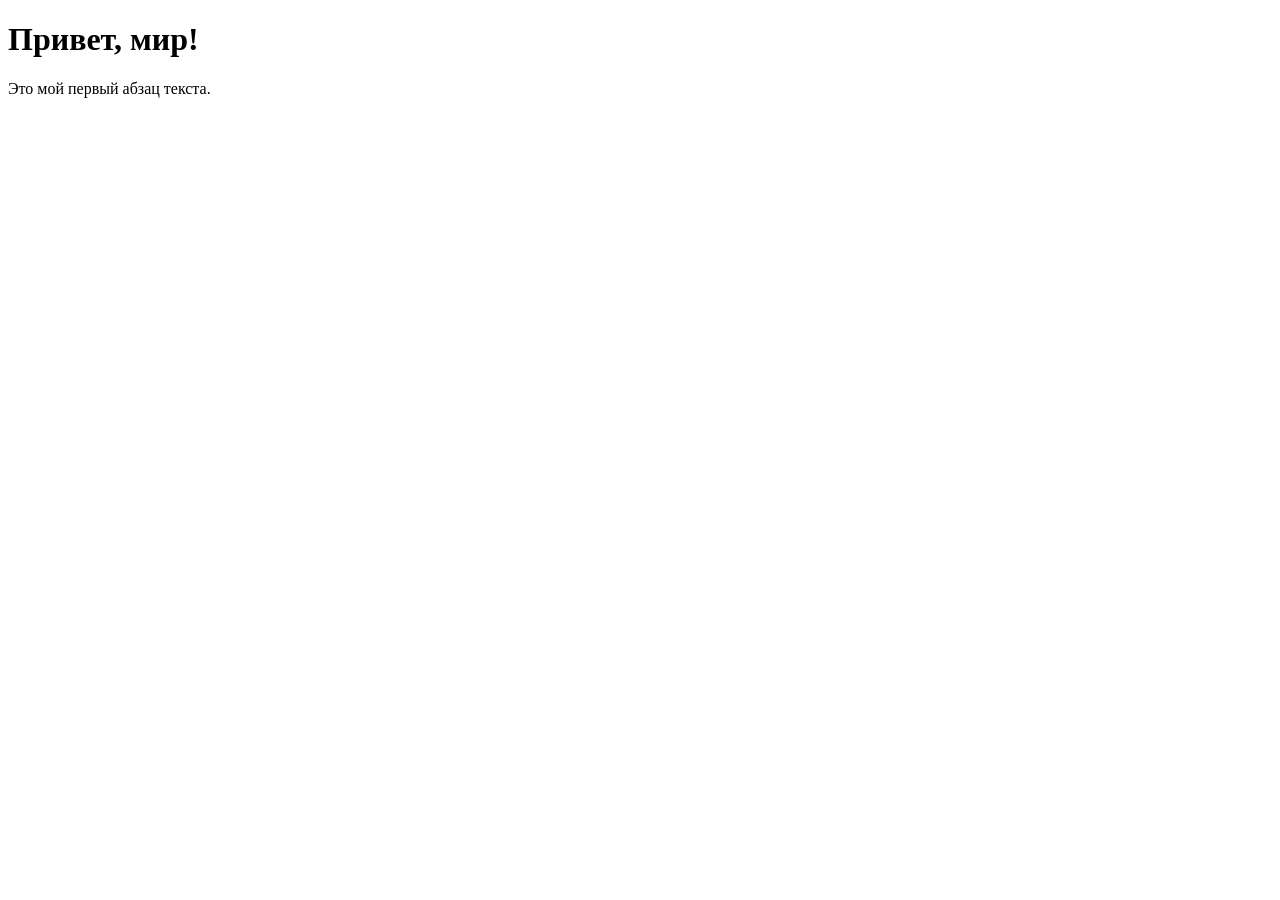
<file: index.html>
<!DOCTYPE html>
<html lang="ru">
<head>
    <meta charset="UTF-8">
    <title>Моя первая страница</title>
</head>
<body>
    <h1>Привет, мир!</h1>
    <p>Это мой первый абзац текста.</p>
</body>
</html>
</file>
